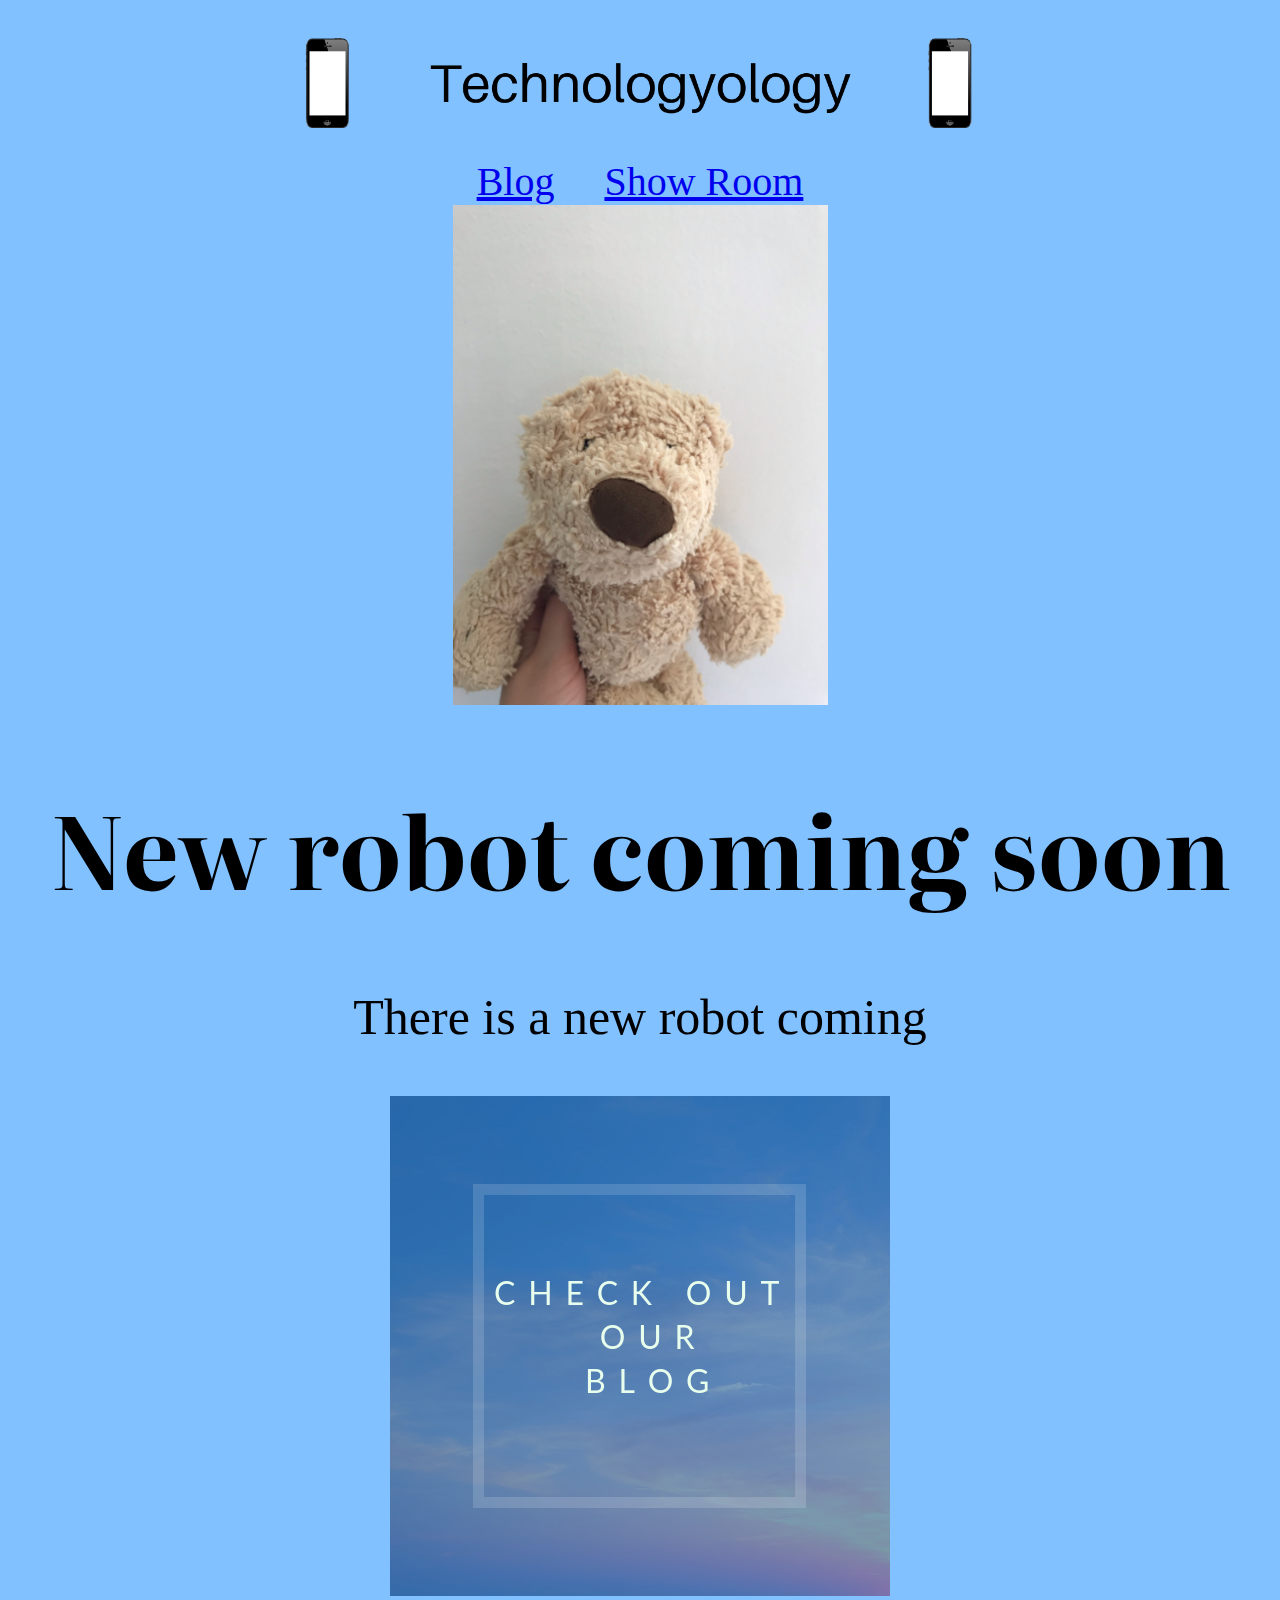
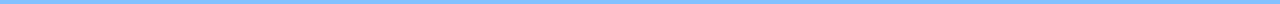
<file: index.html>
﻿<!DOCTYPE html>

<html>
<head>
    <link rel="stylesheet" type="text/css" href="Style.css"/>
    <link href="https://fonts.googleapis.com/css?family=Lato|Literata&display=swap" rel="stylesheet">
    <meta name="viewport" content="width=device-width, initail-scale=1.0"/>
    <title>Technolgyolgy</title>
</head>
<body>

    <div class="container">
        <img src="TechBanner.png" alt="Banner" width="auto" height="150px" style="display: block; margin-left: auto; margin-right: auto" />
        <div class="nav">
            <a href="https://noahwh01.github.io/BlogsRuS/TechnologyologyBlog.html">Blog</a>
            &nbsp;
            &nbsp;
            <a href="ShowRoom.html">Show Room</a>
        </div>
        <div>
            <img src="TEDY.PNG" alt="Alternate Text" width="auto" height="500px" style="display: block; margin-left: auto; margin-right: auto" />

            <article style="text-align: center;">
                <h1 style="font-size: 100px; font-family: 'Literata', serif;">New robot coming soon</h1>
                <p style="font-size: 50px;" font-family: 'Lato', sans-serif;>There is a new robot coming</p>
            </article>
            <a href="https://noahwh01.github.io/BlogsRuS/TechnologyologyBlog.html">
                <img src="CheckBlog.png" alt="HTML tutorial" style="display: block; margin-left: auto; margin-right: auto">
            </a>

        </div>


    </div>

</body>
</html>
</file>
<file: Style.css>
﻿body {
    background-color: #82C1FF;
}
@media {
    .container {
        width: auto;
        text-align: center;
    }
}       
  

    


.nav {
    text-align: center;
    font-size: 40px;
}
</file>
